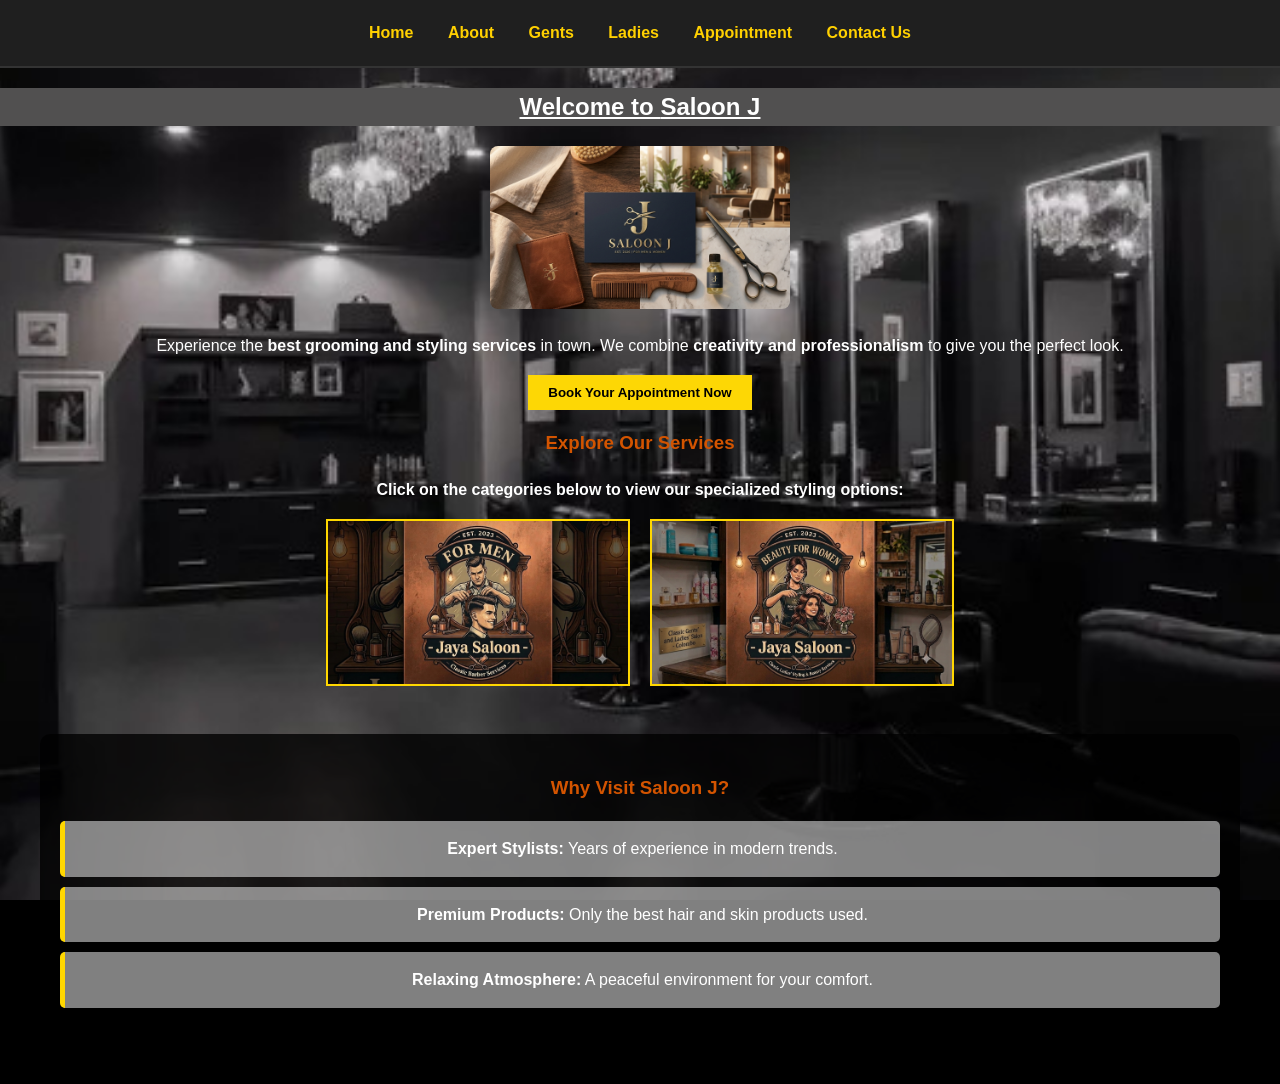
<file: index.html>
<!DOCTYPE html>
<html lang="en">
<head>
    <meta charset="UTF-8">
    <meta name="viewport" content="width=device-width, initial-scale=1.0">
    <title>saloon jay | Home</title>
    <link rel="stylesheet" href="style.css">
</head>
<body>

    <nav>
        <a href="index.html">Home </a>
        <a href="about.html">About </a>
        <a href="boys.html">Gents</a>
        <a href="girls.html">Ladies</a>
        <a href="appointment.html">Appointment </a>
        <a href="contact.html">Contact Us </a>
    </nav>

    <header>
        <div class="header-image-container">
           <section style="margin: 0px; background: rgb(81, 80, 80); padding: 0px; border-block-width: 0px;">
            <h1><u>Welcome to <strong>Saloon J</u></strong></h1>
            </section>
            <img src="images/logo1.png" alt="Jaya Saloon Interior" style="width: 100%; max-width: 300px; height: auto; border-radius: 8px;">
        </div>
        
        <p>Experience the <strong>best grooming and styling services</strong> in town. We combine <strong>creativity and professionalism</strong> to give you the perfect look.</p>
        
        <button style="padding: 10px 20px; background: #fdd705; border: none; cursor: pointer; font-weight: bold;">
            <a href="appointment.html" style="color: #000; text-decoration: none;"><strong>Book Your Appointment Now</strong></a>
        </button>
    </header>

    <section class="gallery-container">
        <h3><strong>Explore Our Services</strong></h3> 
        <p><strong>Click on the categories below to view our specialized styling options:</strong></p>
        <div style="display: flex; gap: 20px; justify-content: center; margin-bottom: 20px;">
            <a href="boys.html">
                <img src="images/men_logo.png" alt="Jaya Salon Boys" style="width:300px; cursor:pointer; border: 2px solid #ffd700;">
            </a>
            <a href="girls.html">
                <img src="images/ladies_logo.png" alt="Jaya Beauty Salon" style="width:300px; cursor:pointer; border: 2px solid #ffd700;">
            </a>
        </div>
       
    </section>

    <section style="margin: 40px; background: rgba(0, 0, 0, 0.8); padding: 20px; border-radius: 10px;">
        <h3><strong>Why Visit Saloon J?</strong></h3>
        <ul>
            <li><strong>Expert Stylists:</strong> Years of experience in modern trends.</li>
            <li><strong>Premium Products:</strong> Only the best hair and skin products used.</li>
            <li><strong>Relaxing Atmosphere:</strong> A peaceful environment for your comfort.</li>
        </ul>
    </section>

</body>
</html>
</file>
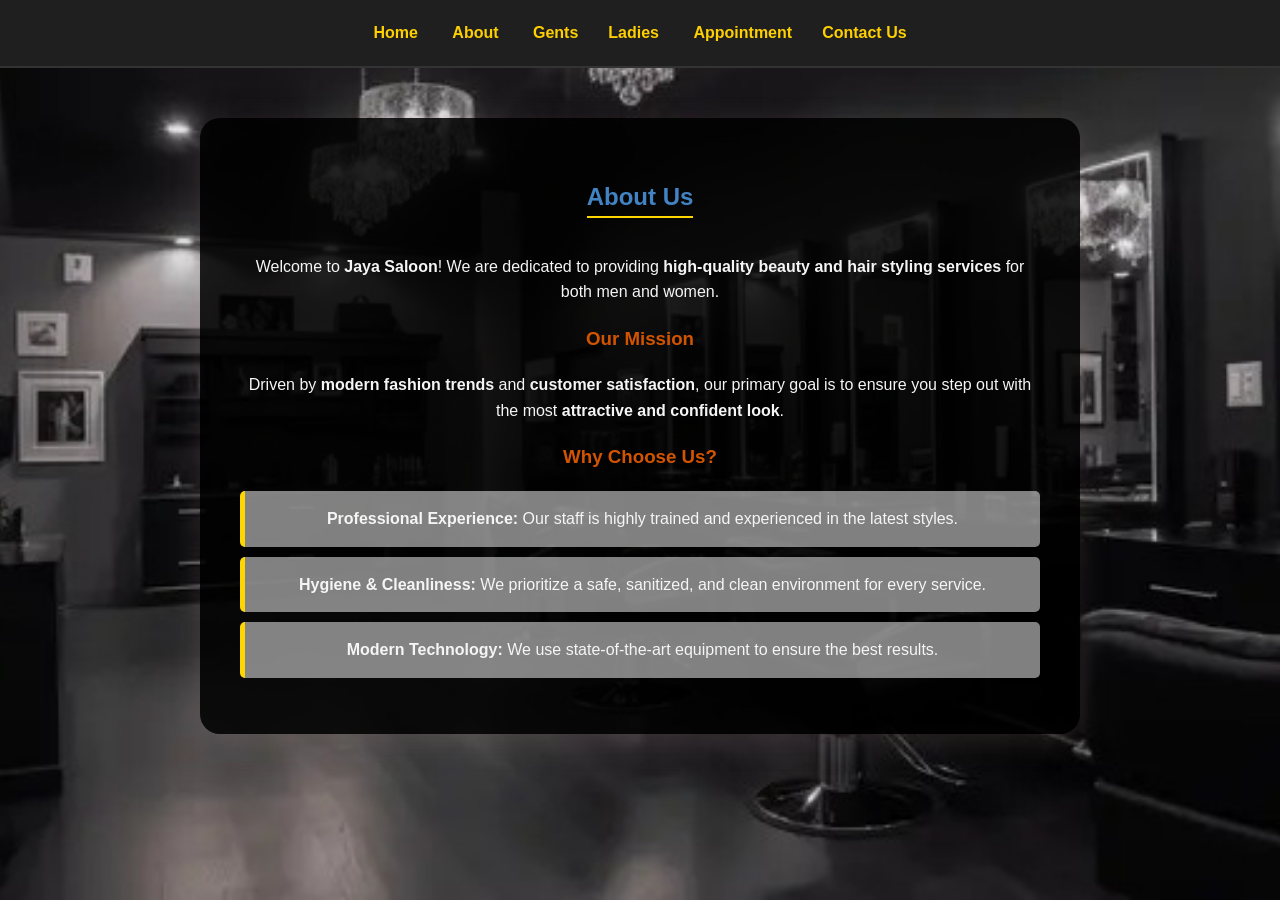
<file: about.html>
<!DOCTYPE html>
<html lang="en">
<head>
    <meta charset="UTF-8">
    <meta name="viewport" content="width=device-width, initial-scale=1.0">
    <title>About Us | Jaya Saloon</title>
    <link rel="stylesheet" href="style.css"> 
</head>
<body>

    <nav>
        <a href="index.html">Home</a> <a href="about.html">About</a>
        <a href="boys.html">Gents</a><a href="girls.html">Ladies</a>
        <a href="appointment.html">Appointment</a><a href="contact.html">Contact Us</a>
    </nav>

    <div class="content-container">
        <h2>About Us</h2>
        <p>Welcome to <strong>Jaya Saloon</strong>! We are dedicated to providing <strong>high-quality beauty and hair styling services</strong> for both men and women.</p>
        
        <h3>Our Mission</h3>
        <p>Driven by <strong>modern fashion trends</strong> and <strong>customer satisfaction</strong>, our primary goal is to ensure you step out with the most <strong>attractive and confident look</strong>.</p>
        
        <h3>Why Choose Us?</h3>
        <ul>
            <li><strong>Professional Experience:</strong> Our staff is highly trained and experienced in the latest styles.</li>
            <li><strong>Hygiene & Cleanliness:</strong> We prioritize a safe, sanitized, and clean environment for every service.</li>
            <li><strong>Modern Technology:</strong> We use state-of-the-art equipment to ensure the best results.</li>
        </ul>
    </div>

</body>
</html>
</file>
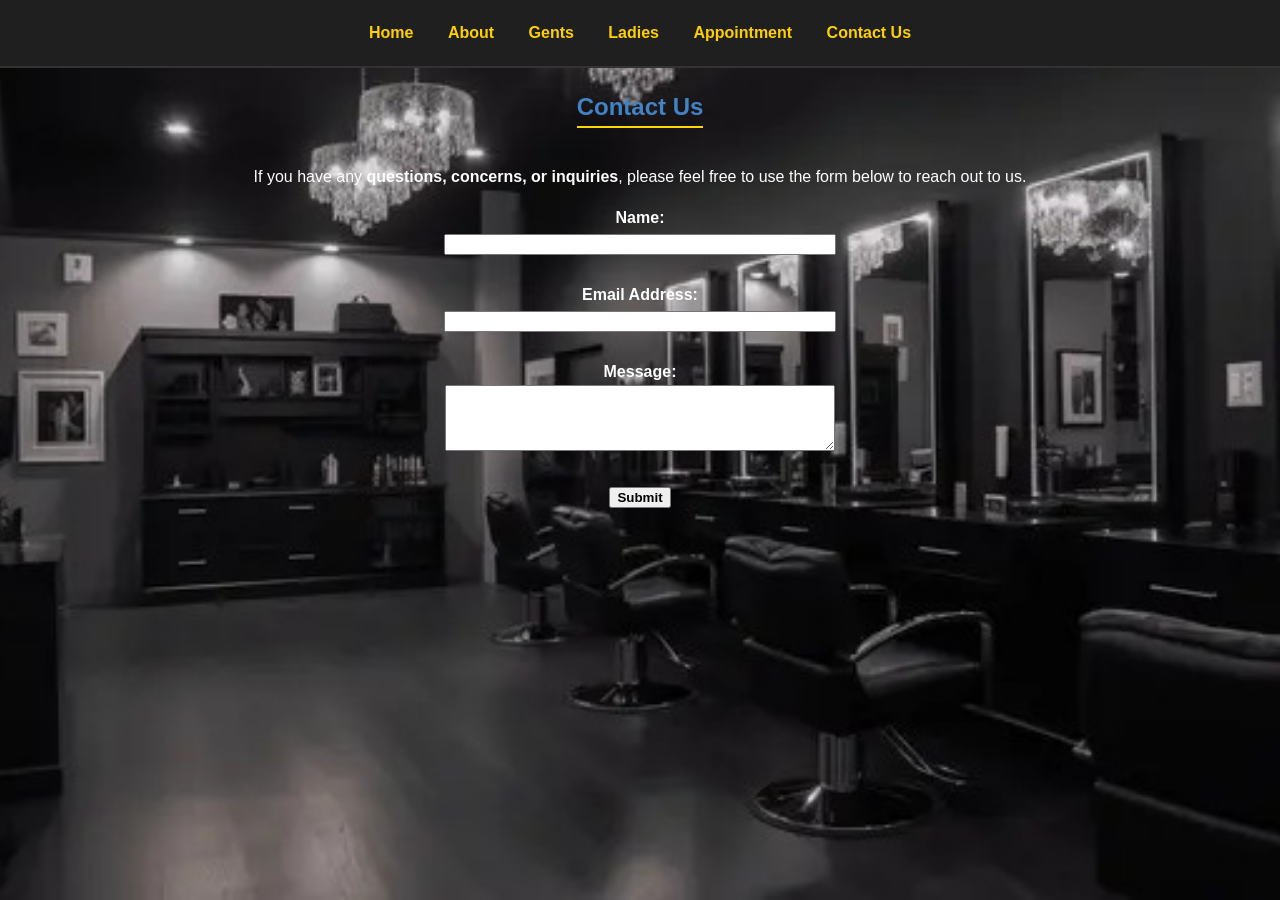
<file: contact.html>
<!DOCTYPE html>
<html lang="en">
<head>
    <meta charset="UTF-8">
    <meta name="viewport" content="width=device-width, initial-scale=1.0">
    <title>Jaya Saloon - Contact Us</title>
    <link rel="stylesheet" href="style.css"> 
    
    
</head>
<body>
    <nav>
        <a href="index.html">Home</a>
        <a href="about.html">About</a>
        <a href="boys.html">Gents</a>
        <a href="girls.html">Ladies</a>
        <a href="appointment.html">Appointment</a>
        <a href="contact.html">Contact Us</a>
    </nav>

    <section>
        <h2><strong>Contact Us</strong></h2>
        <p>If you have any <strong>questions, concerns, or inquiries</strong>, please feel free to use the form below to reach out to us.</p>
        
        <form id="contactForm">
            <label for="name"><strong>Name:</strong></label><br>
            <input type="text" id="name" name="name" required style="width: 30%;"><br><br>

            <label for="email"><strong>Email Address:</strong></label><br>
            <input type="email" id="email" name="email" required style="width: 30%;"><br><br>

            <label for="message"><strong>Message:</strong></label><br>
            <textarea id="message" name="message" rows="4" style="width: 30%;" required></textarea><br><br>

            <button type="submit"><strong>Submit</strong></button>
        </form>
    </section>

    <script>
        document.getElementById("contactForm").onsubmit = function(event) {
            event.preventDefault(); 
            alert("Your message has been received. Thank you!");
        };
    </script>
</body>
</html>
</file>
<file: style.css>
body {
    background-color: #000000; 
    color: #dbcccc;           
    font-family: 'Segoe UI', sans-serif;
    margin: 0;
    padding: 0;
    text-align: center;
}
.contact-page {
    background-image: url('images/logo2.jpg');
    background-size: cover;
    background-position: center;
    background-repeat: no-repeat;
    background-attachment: fixed;
}

nav {
    background: #1f1f1f;
    padding: 20px;
    text-align: center;
    border-bottom: 2px solid #333;
}

nav a {
    color: #ffd000;
    margin: 0 15px;
    text-decoration: none;
    font-weight: bold;
    transition: 0.3s;
}
body {
    background-image: url('images/logo3.jpg');
    background-size: cover;      
    background-position: center;  
    background-repeat: no-repeat; 
    background-attachment: fixed; 
    color: rgba(255, 255, 255, 0.97);                 
}


.service-list {
    background-color: rgba(241, 241, 241, 0.8);
    padding: 20px;
    border-radius: 10px;
}
.girls-page {
    background-image: url('images/background7.jpg');
    background-size: cover;
    background-position: center;
    background-repeat: no-repeat;
    background-attachment: fixed;
    color: rgb(129, 1, 136);
}


.girls-page .service-list {
    background-color: rgba(218, 202, 202, 0.9); 
    padding: 20px;
    border-radius: 10px;
    max-width: 600px;
    margin: 20px auto;
}
  
        .content-container {
            max-width: 800px;
            margin: 50px auto;
            background: rgba(0, 0, 0, 0.85); 
            padding: 40px;
            border-radius: 20px;
            box-shadow: 0 8px 30px rgba(189, 161, 161, 0.2);
            color: #f5f5f5;
        }

        h2 { color: #4283c4; border-bottom: 2px solid #ffd700; display: inline-block; }
        h3 { color: #d35400; }
        
        ul { list-style: none; padding: 0; }
        li { 
            background: rgba(255, 255, 255, 0.5);
            margin: 10px 0;
            padding: 15px;
            border-left: 5px solid #ffd700;
            border-radius: 5px;
        }
.services-page {
    background: linear-gradient(rgba(0, 0, 0, 0.6), rgba(0, 0, 0, 0.6)), 
                url('images/background4.jpg'); 
    background-size: cover;
    background-position: center;
    background-attachment: fixed;
    min-height: 100vh;
    color: rgb(255, 255, 255);
    font-family: Arial, sans-serif;
}

.content {
    max-width: 600px;
    margin: 50px auto;
    padding: 20px;
    background: rgba(0, 0, 0, 0);
    border-radius: 15px;
}

h1 { text-align: center; }

.service-list {
    display: flex;
    flex-direction: column;
    gap: 15px;
}

.item {
    display: flex;
    justify-content: space-between;
    padding: 10px;
    border-bottom: 1px solid rgb(0, 0, 0);
}

.price {
    font-weight: bold;
    color: #001eff; 
}

.service-list .item {
    color: #000000; 
    font-weight: bold;
}
/* Google Fonts ආනයනය කිරීම */
@import url('https://fonts.googleapis.com/css2?family=Poppins:wght@300;400;600&display=swap');

/* වෙබ් පිටුව පුරා අකුරු මෝස්තරය යෙදීම */
body {
    font-family: 'Poppins', sans-serif;
    line-height: 1.6; /* අකුරු පේළි අතර පරතරය */
    color: #ffffff;      /* අකුරු වල පාට */
}

/* මාතෘකා (Headings) සඳහා වෙනම මෝස්තරයක් */
h1, h2, h3 {
    font-family: '', sans-serif;
    font-weight: 600;
}
.main-title {
    font-size: 2.5rem;
    color: #fdd705;
    text-decoration: underline;
    text-align: center;
}
</file>
